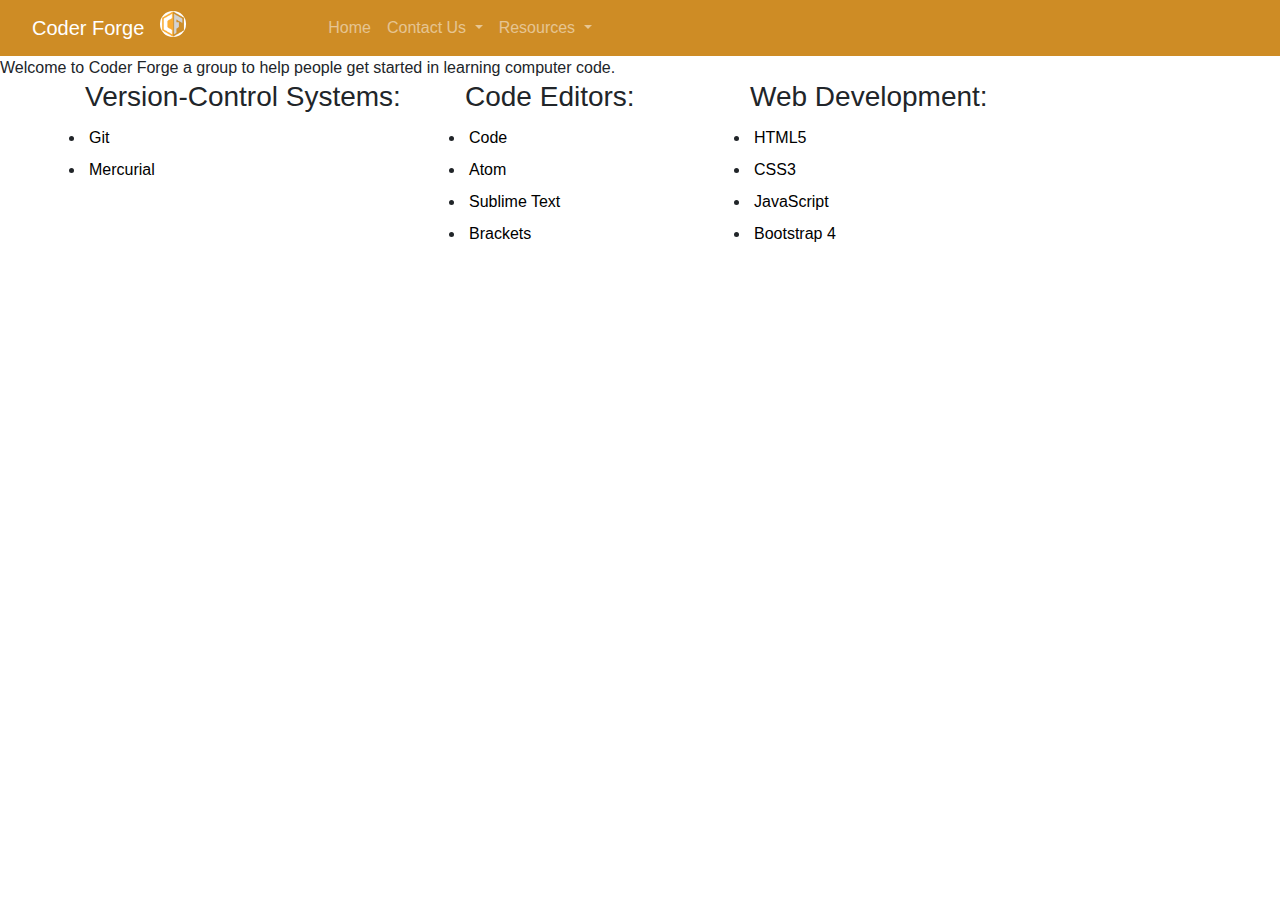
<file: OLD/index.html>
<!DOCTYPE html>
<html lang="en">
<head>
  <meta charset="UTF-8">
  <meta name="viewport" content="width=device-width, initial-scale=1.0">
  <meta http-equiv="X-UA-Compatible" content="ie=edge">

  <!-- Bootstrap CSS -->
  <link rel="stylesheet" href="https://stackpath.bootstrapcdn.com/bootstrap/4.3.1/css/bootstrap.min.css" integrity="sha384-ggOyR0iXCbMQv3Xipma34MD+dH/1fQ784/j6cY/iJTQUOhcWr7x9JvoRxT2MZw1T" crossorigin="anonymous">

  <title>Coder-Forge</title>
   <link rel="stylesheet" type="text/css" href="index.css">
</head>
<body>

<!-- Bootstrap 4 Component - NavBar + Nav Links -->

<nav class="navbar navbar-expand-lg navbar-dark" style="background-color: #ce8c25" fixed-top" id="sideNav">
  <a class="navbar-brand js-scroll-trigger" href="#page-top">
    <a class="navbar-brand" href="#">Coder Forge</a>
    <span class="d-none d-lg-block">
      <img class="img-fluid img-profile rounded-circle mx-auto mb-2" src="img/profile.jpg" style="width:16%;" alt="">
    </span>
  </a>
  <button class="navbar-toggler" type="button" data-toggle="collapse" data-target="#navbarSupportedContent" aria-controls="navbarSupportedContent" aria-expanded="false" aria-label="Toggle navigation">
    <span class="navbar-toggler-icon"></span>
  </button>
  <div class="collapse navbar-collapse" id="navbarSupportedContent">
    <ul class="navbar-nav">
      <li class="nav-item">
        <a class="nav-link js-scroll-trigger" href="#home">Home</a>
      </li>

      <li class="nav-item dropdown">
          <a class="nav-link dropdown-toggle" href="#" id="navbarDropdown" role="button" data-toggle="dropdown" aria-haspopup="true" aria-expanded="false">
            Contact Us
          </a>
          <div class="dropdown-menu" aria-labelledby="navbarDropdown">
            <a class="dropdown-item" href="https://www.meetup.com/Dublin-Coder-Forge/">Meetup</a>
            <a class="dropdown-item" href="https://coderforgeworkspace.slack.com/">Slack</a>

          </div>
        </li>

          <li class="nav-item dropdown">
              <a class="nav-link dropdown-toggle" href="#" id="navbarDropdown" role="button" data-toggle="dropdown" aria-haspopup="true" aria-expanded="false">
                Resources
              </a>
              <div class="dropdown-menu" aria-labelledby="navbarDropdown">
                <a class="dropdown-item" href="https://www.w3schools.com/">W3S</a>
                <a class="dropdown-item" href="https://www.tutorialspoint.com/">Tutorialspoint</a>
              </div>
            </li>
    </ul>
  </div>
</nav>

<!-- Start Writing Content for your Pages - <section> -->

<section id="home">
    Welcome to Coder Forge a group to help people get started in learning computer code.
</section>

<!-- Add bootstrap 4 Columns -->

<section class="container">
  <div class="row">
    <div class="col-sm-4">
      <h3> Version-Control Systems:</h3>
      <li><a href="https://git-scm.com/">Git</a></li>
      <li><a href="https://www.mercurial-scm.org/">Mercurial</a></li>
    </div>
    <div class="col-sm-3">
      <h3> Code Editors:</h3>
      <li><a href="https://github.com/Microsoft/vscode">Code</a></li>
      <li><a href="https://atom.io/">Atom</a></li>
      <li><a href="https://www.sublimetext.com/">Sublime Text</a></li>
      <li><a href="http://brackets.io/">Brackets</a></li>
    </div>
    <div class="col-sm-4">
      <h3> Web Development:</h3>
      <li><a href="https://www.w3schools.com/html/default.asp">HTML5</a></li>
      <li><a href="https://www.w3schools.com/css/default.asp">CSS3</a></li>
      <li><a href="https://www.w3schools.com/js/default.asp">JavaScript</a></li>
      <li><a href="https://www.w3schools.com/bootstrap4/default.asp">Bootstrap 4</a></li>
    </div>
  </div>
</section>

  <!-- Optional JavaScript -->
  <!-- jQuery first, then Popper.js, then Bootstrap JS -->
  <script src="https://code.jquery.com/jquery-3.3.1.slim.min.js" integrity="sha384-q8i/X+965DzO0rT7abK41JStQIAqVgRVzpbzo5smXKp4YfRvH+8abtTE1Pi6jizo" crossorigin="anonymous"></script>
  <script src="https://cdnjs.cloudflare.com/ajax/libs/popper.js/1.14.7/umd/popper.min.js" integrity="sha384-UO2eT0CpHqdSJQ6hJty5KVphtPhzWj9WO1clHTMGa3JDZwrnQq4sF86dIHNDz0W1" crossorigin="anonymous"></script>
  <script src="https://stackpath.bootstrapcdn.com/bootstrap/4.3.1/js/bootstrap.min.js" integrity="sha384-JjSmVgyd0p3pXB1rRibZUAYoIIy6OrQ6VrjIEaFf/nJGzIxFDsf4x0xIM+B07jRM" crossorigin="anonymous"></script>

</body>
</html>
</file>
<file: OLD/index.css>
li a {
  display: block;
  color: #000;
  padding: 4px 4px;
  text-decoration: none;
}
</file>
